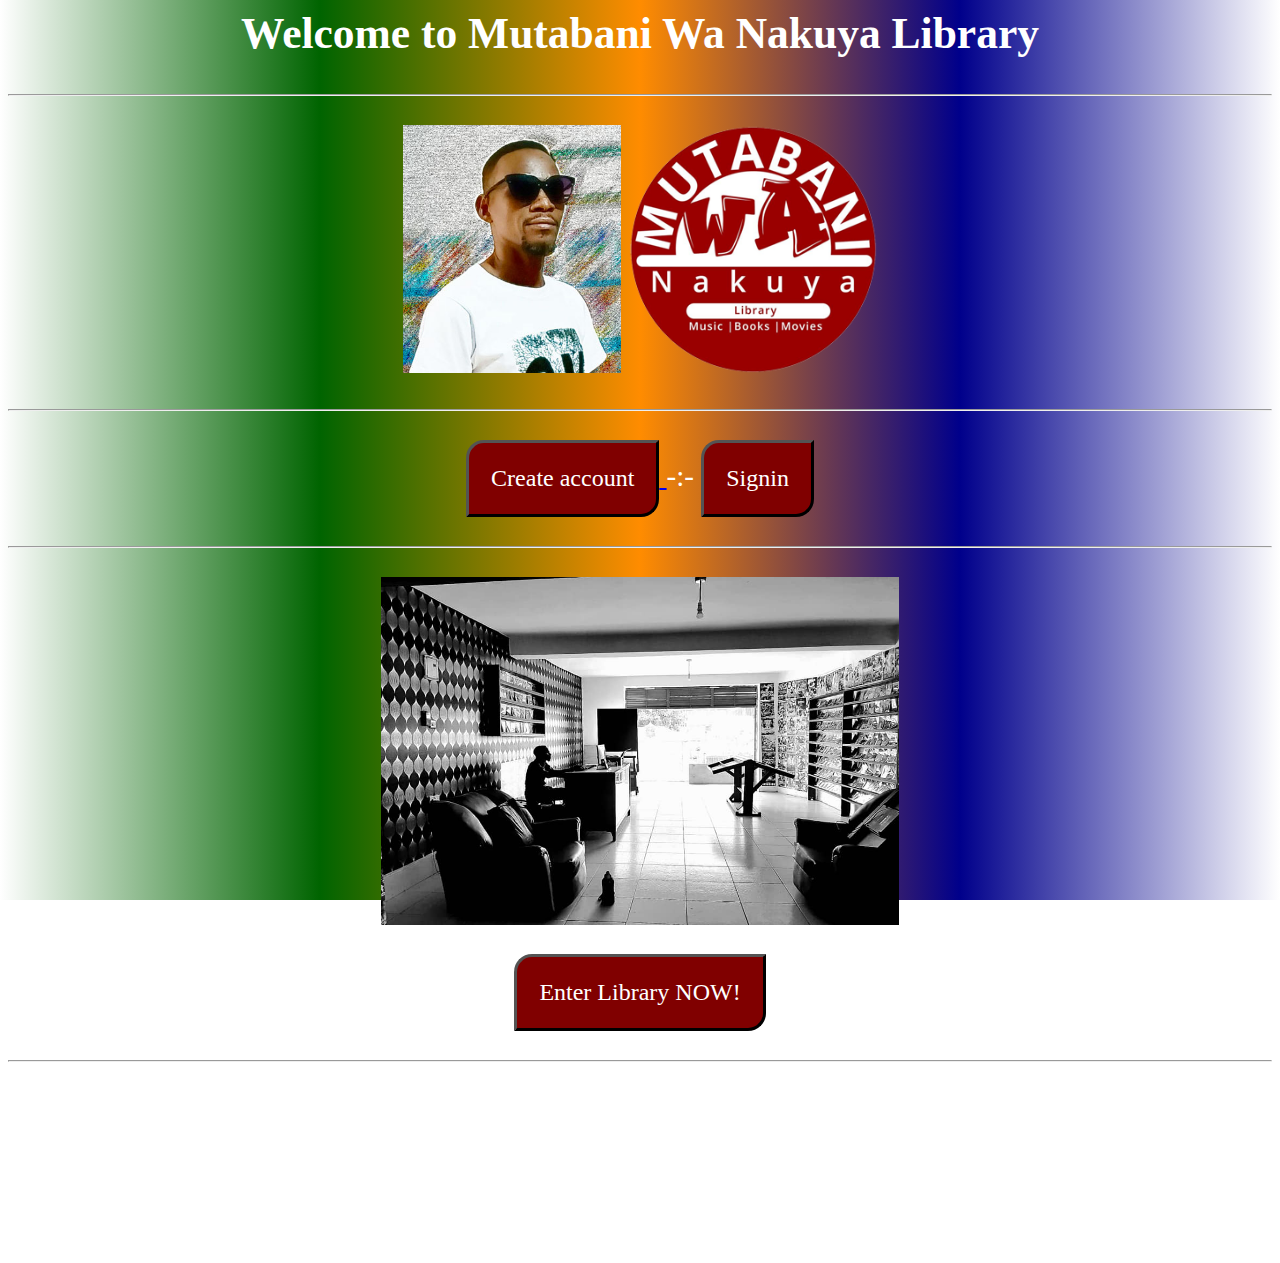
<file: index.html>
<html>

<head>

<link rel="shortcut icon" href="logo.ico" />
<link rel="stylesheet" href="style.css" />

<title>Mutabani Wa Nakuya Library</title>
  
  <meta charset="UTF-8">
  <meta name="viewport" content="width=device-width, initial-scale=1.0">

</head>

<body class="body">

<center>

<h2>Welcome to Mutabani Wa Nakuya Library</h2>

<hr />
<p>

<img src="crazyart.jpg" width="218" height="248" alt="Crazy" />
<img src="logo.png" width="248" height="248" alt="Crazy" />

</p>

<hr/>

<p>

<a href="https://mutabaniwanakuyalibrary.herokuapp.com/form.html" target="_self">
<button class="btn">Create account</button>
</a> -:-
<a href="https://mutabaniwanakuyalibrary.herokuapp.com/signin.html" target="_self">
<button class="btn">Signin</button>
</a>
</p>

<hr />

<p>

<img src="lib4.jpg" width="518" height="348" alt="Library" />

</p>

<p>
<a href="https://mutabaniwanakuyalibrary.herokuapp.com" target="_self">
<button class="btn">Enter Library NOW!</button>
</a>
</p>

<hr />

+256 753 814 253 | +256 780 062 064<p/>
crasimon@yahoo.com<p/>
Clive road (east), Jinja city

</center>

</body>

</html>
</file>
<file: style.css>
/*This is just a style maker*/

.body {
	background: linear-gradient(to right,white,darkgreen,darkorange,darkblue,white);
	font-size: 29px;
	font-family: Gill Sans MT;
	color: white;
	background-attachment:fixed;
	background-repeat: no-repeat;
	vertical-align: auto;
	background-origin: content-box;
}

.btn {
	background-color: maroon;
	font-size: 24px;
	font-family: Gill Sans MT;
	color: white;
	padding: 22px;
	border-width: 3px;
	border-radius: 18px 0px 18px 0px;
}

.btn:hover {
	background-color: royalblue;
}
</file>
